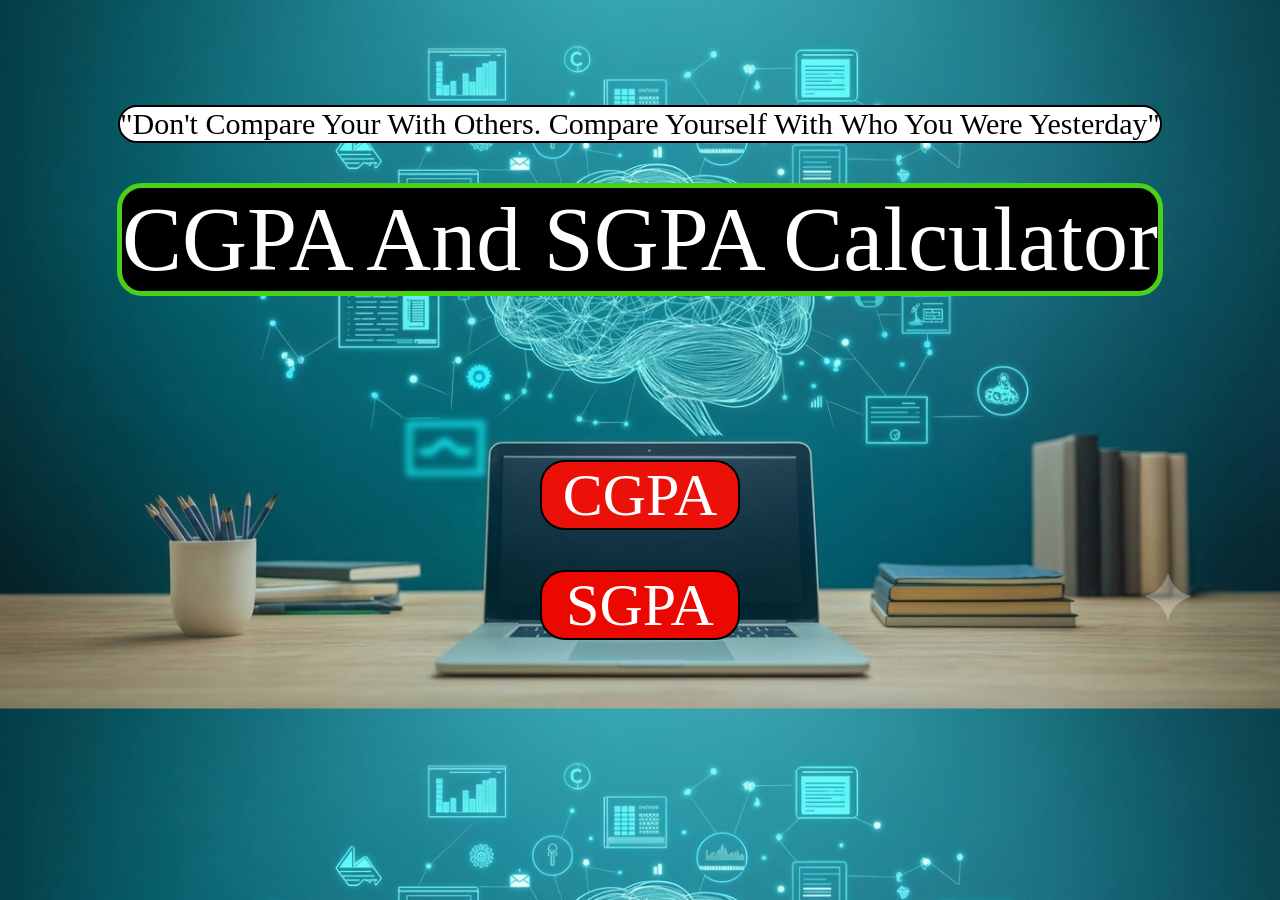
<file: index.html>
<!DOCTYPE html>
<html lang="en">
<head>
    <meta charset="UTF-8">
    <meta name="viewport" content="width=device-width, initial-scale=1.0">
    <title>Start_page</title>
    <link rel="stylesheet" href="color.css">
</head>
<body class="bodyy">
    <div class="main">
        <div class="reach">"Don't Compare Your With Others. Compare Yourself With Who You Were Yesterday"</div>
        <div class="main1">CGPA And SGPA Calculator</div>
    </div>
    <div class="button">
        <button class="button1 border">CGPA </button>
        <button class="button2 border">SGPA </button>
    </div>

<script src="logic.js"></script>
</body>
</html>
</file>
<file: color.css>
*{
    margin:0px;
    padding: 0px;
    font-family: Cambria, Cochin, Georgia, Times, 'Times New Roman', serif;
}
.bodyy{
    background-image:url(image.png);
    background-position: center;
    background-size: cover;
}
.reach{
    display: inline;
    border-radius: 25px;
    font-size:30px;
    border:2px solid black;
    text-align: center;
    background-color: white;
}
.main{
    display:flex;
    justify-content:center;
    align-items:center;
    height: 400px;
    width: 100%;
    flex-direction: column;
    gap:40px;
}
.main1{
    display:inline-flex ;
    border:5px;
    background-color: rgb(0, 0, 0);
    border-radius: 25px;
    color: white;
    font-size: 90px;
    border: 5px solid rgb(73, 209, 24);
}
.button{
    display: flex;
    align-items: center;
    justify-content: center;
    height: 300px;
    width: 100%;
    flex-direction: column;
    gap: 40px;
}
.button1{
    height: 70px;
    width: 200px;
    font-size: 60px;
    display:flex;
    align-items: center;
    justify-content: center;
    border-radius: 25px;
    border:2px solid black;
    background-color: rgb(235, 17, 9);
    color: white;
}
.button2{
    display:flex;
    align-items: center;
    justify-content: center;
    border-radius: 25px;
    border:2px solid black;
    background-color: rgb(234, 8, 1);
    color:white;
    height: 70px;
    width: 200px;
    align-items: center;
    justify-content: center;
    font-size: 60px;

}
.border:hover{
    border: 5px solid black;
    opacity: 70%;
}
.mid{
    display: flex;
    align-items: center;
    justify-content: center;
    flex-direction:row;
    font-size: 50px;
    height: 250px;
    width: 100%;
    gap:20px;
}
.input1{
    display: flex;
    height: 45px;
    width: 500px;
    align-items: center;
    border-radius: 10px;
    font-size: 30px;
    border-color: 1px solid black;
    text-align: center;
}
.submit1{
    display: inline-flex;
    justify-content: center;
    align-items: center;
    height: 200px;
    width: 100%;
}
.submit1 button{
    border-radius: 25px;
    border:5px solid black;
    font-size:50px;
    font-weight: bolder;
    display: flex;
    align-items: center;
    height: 60px;
    width: 300px;
    justify-content: center;
    background-color: rgb(8, 1, 200);
    color:white;
}
.all_input{
    display: flex;
    align-items: center;
    justify-content: center;
    text-align: center;
    height: 250px;
    width:100%;
    flex-direction:column;
    gap:10px;
}
.label11{
    font-size: 50px;
    color:rgb(255, 200, 0);

}
.label21{
    font-size: 50px;
    color:rgb(255, 200, 0);
}
.input12,.input22{
    border-radius: 10px;
    border:1px solid black;
    text-align: center;
    height: 45px;
    width: 300px;
    font-size:30px ;
}
.result{
    display: flex;
    align-items: center;
    justify-content: center;
    gap:5px;
    flex-direction: column;
    height: 200px;
    width: 100%;
}
.result div{
    font-size: 45px;
    font-weight: bold;
    display: inline;
    text-align: center;
    background-color: #bcb166;
    color:black;
    border-radius:25px;
    border:3px solid black;
}
.submit2{
    display: inline-flex;
    justify-content: center;
    align-items: center;
    height: 200px;
    width: 100%;
}
.submit2 button{
    border-radius: 25px;
    border:5px solid black;
    font-size:50px;
    font-weight: bolder;
    display: flex;
    align-items: center;
    height: 60px;
    width: 300px;
    justify-content: center;
    background-color: rgb(8, 1, 200);
    color:white;
}
.submit3{
    display: inline-flex;
    justify-content: center;
    align-items: center;
    height: 200px;
    width: 100%;
}
.submit3 button{
    border-radius: 25px;
    border:5px solid black;
    font-size:50px;
    font-weight: bolder;
    display: flex;
    align-items: center;
    height: 60px;
    width: 300px;
    justify-content: center;
    background-color: rgb(8, 1, 200);
    color:white;
}
.submit4{
    display: inline-flex;
    justify-content: center;
    align-items: center;
    height: 200px;
    width: 100%;
}
.submit4 button{
    border-radius: 25px;
    border:5px solid black;
    font-size:50px;
    font-weight: bolder;
    display: flex;
    align-items: center;
    height: 60px;
    width: 300px;
    justify-content: center;
    background-color: rgb(8, 1, 200);
    color:white;
}
.mid1{
    font-size: 50px;
    display: inline-flex;
    justify-content: center;
    padding-bottom:10ox;
    flex-direction: column;
    gap:5px;
    
}
.mid12{
    display: flex;
    justify-content: center;
    align-items: center;
    
}
.wrong1{
    border-radius: 25px;
    border: 2px solid black;
    background-color: rgb(131, 213, 50);
}
.if_wrongs{
    display: inline;
    text-align: center;
    font-size: 45px;
    color:white;
}
.submit5,.submit6{
    display: inline-flex;
    justify-content: center;
    align-items: center;
    height: 200px;
    width: 100%;
}
.submit5 button,.submit6 button{
    border-radius: 25px;
    border:2px solid black;
    font-size:50px;
    font-weight: bolder;
    display: flex;
    align-items: center;
    height: 60px;
    width: 300px;
    justify-content: center;
    background-color: rgb(8, 1, 200);
    color:white;
}
.mid5{
    display: flex;
    align-items: center;
    justify-content: center;
    flex-direction:column;
    font-size: 50px;
    height: 250px;
    width: 100%;
    gap:20px;
}
.sem_wrong {
    display: inline;
    background-color: rgb(116, 221, 45);
}
.ppp{
    display: flex;
    justify-content: center;
    align-items: center;
    flex-direction:row;
    gap:10px;
}
.lab{
    display:flex;
    justify-content:center;
    align-items:center;
    flex-direction:row;
    gap: 10px;
}
.mid13{
    display: flex;
    justify-content: center;
    align-items: center;
    flex-direction: row;
}
.label1{
    color:rgb(255, 200, 0);
}
.if_wrongs1{
    display: flex;
    justify-content: center;
    align-items: end;
}
</file>
